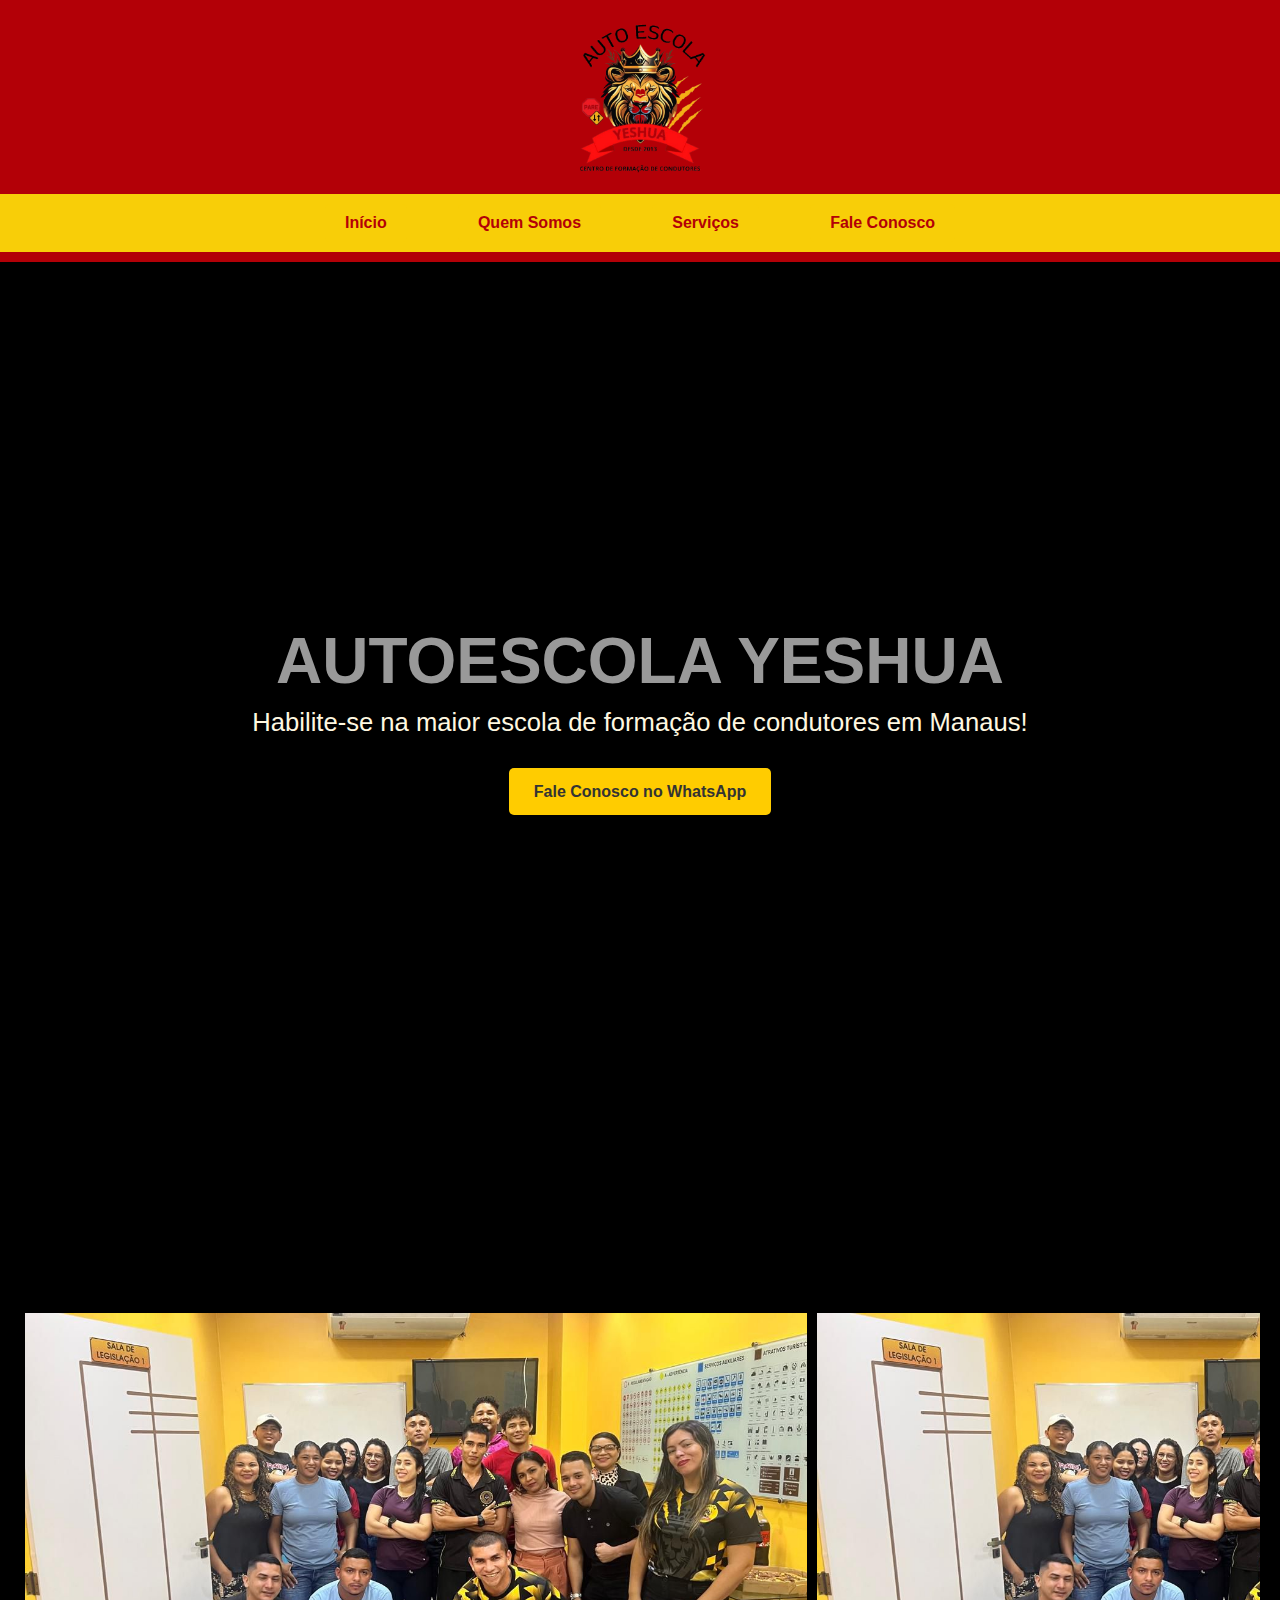
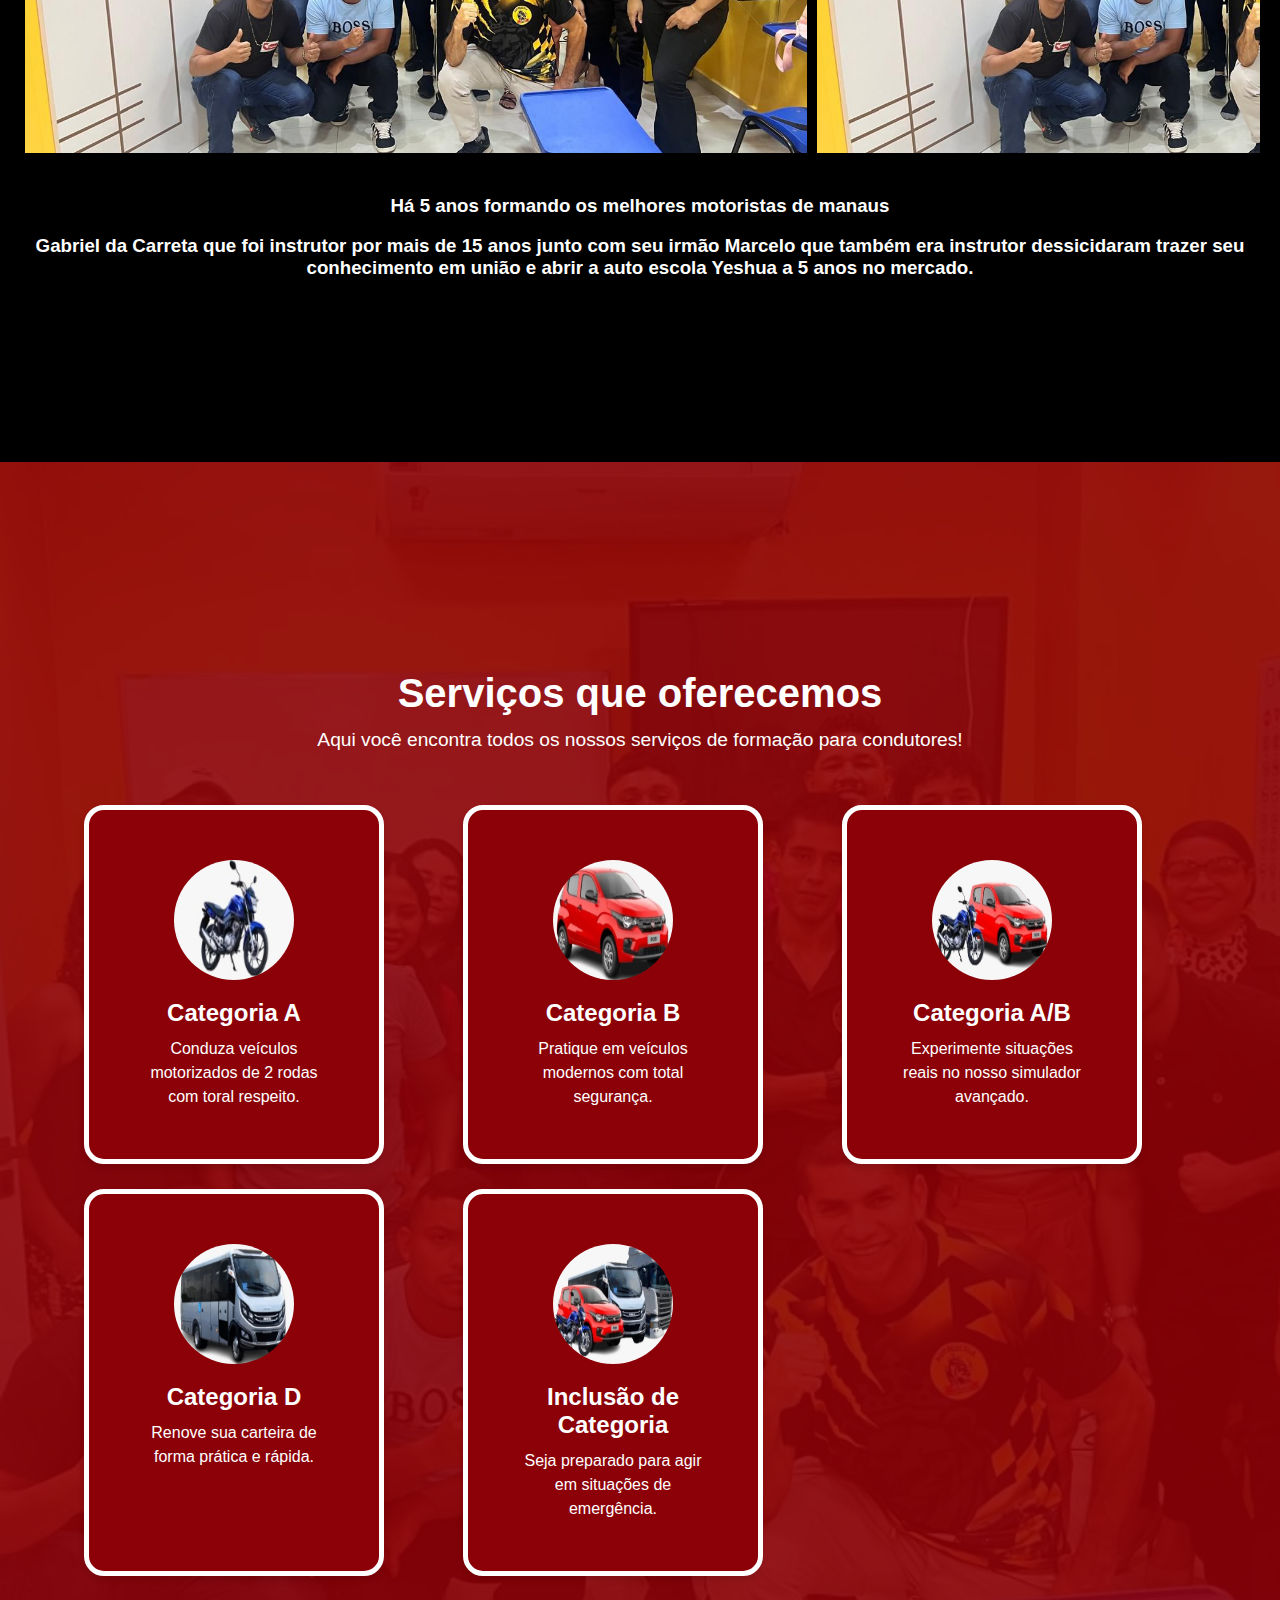
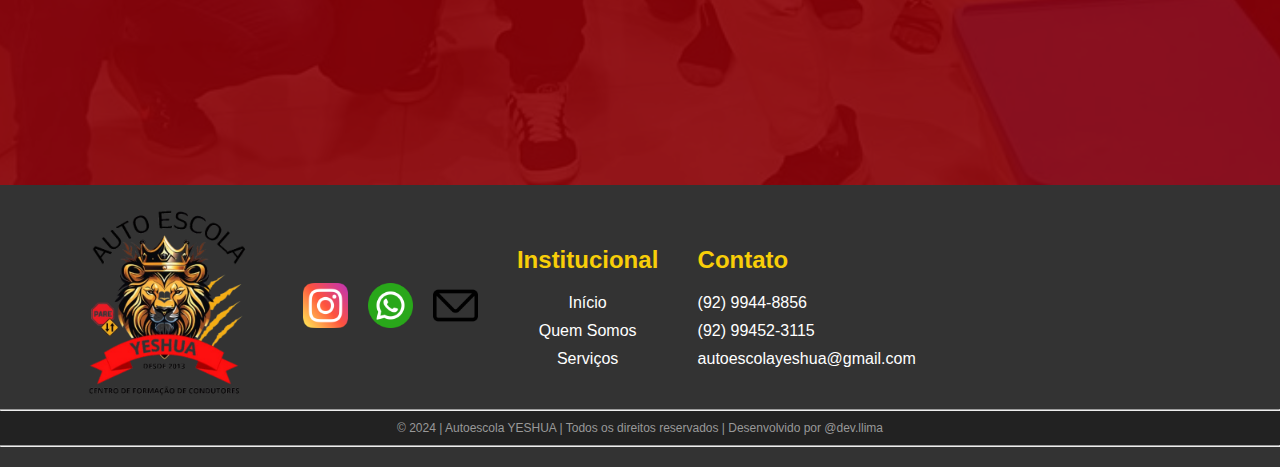
<file: index.html>
<!DOCTYPE html>
<html lang="pt-BR">
<head>
    <meta charset="UTF-8">
    <meta name="viewport" content="width=device-width, initial-scale=1.0">
    <title>Auto Escola YESHUA</title>
    <link rel="stylesheet" href="style.css"> 
<body>

    <!-- Cabeçalho -->
    <header>
        <div class="logo-container">
            <img src="img_logo/img_folderoficial.png" alt="Logo da Auto Escola YESHUA" class="logo">
        </div>
    
        <div class="nav-container">
            <a href="#inicio" class="nav-button">Início</a>
            <a href="#quemsomos" class="nav-button">Quem Somos</a>
            <a href="#servicos" class="nav-button">Serviços</a>
            <a href="https://api.whatsapp.com/send?phone=5592991819553" class="nav-button">Fale Conosco</a>
        </div>
    </header>

    <!-- Seção Início -->
    <section id="inicio" class="content-section inicio">
        <div class="inicio-content">
            <h1>AUTOESCOLA YESHUA</h1>
            <p>Habilite-se na maior escola de formação de condutores em Manaus!</p>
            <br>
            <br>
            <a href="https://api.whatsapp.com/send?phone=5592991819553" class="cta-button">Fale Conosco no WhatsApp</a>
        </div>
    </section>

    <!-- Seção Quem Somos -->
    <section id="quemsomos" class="content-section quemsomos">
        <div class="quemsomos-content">
            <div class="image-slider">
                <!-- Imagens da galeria -->
                <img src="img_name/WhatsApp Image 2024-12-03 at 23.37.12 (2).jpeg" alt="Imagem 1">
                <img src="img_name/WhatsApp Image 2024-12-03 at 23.37.12 (2).jpeg" alt="Imagem 2">
                <img src="img_name/WhatsApp Image 2024-12-03 at 23.37.12 (2).jpeg" alt="Imagem 3">
                <img src="img_name/WhatsApp Image 2024-12-03 at 23.37.12 (2).jpeg" alt="Imagem 4">
                <img src="img_name/WhatsApp Image 2024-12-03 at 23.37.12 (2).jpeg" alt="Imagem 5">
                <img src="img_name/WhatsApp Image 2024-12-03 at 23.37.12 (2).jpeg" alt="Imagem 6">
                <img src="img_name/WhatsApp Image 2024-12-03 at 23.37.12 (2).jpeg" alt="Imagem 7">
                <img src="img_name/WhatsApp Image 2024-12-03 at 23.37.12 (2).jpeg" alt="Imagem 8">
                <img src="img_name/WhatsApp Image 2024-12-03 at 23.37.12 (2).jpeg" alt="Imagem 9">
                <img src="img_name/WhatsApp Image 2024-12-03 at 23.37.12 (2).jpeg" alt="Imagem 10">
                <img src="img_name/WhatsApp Image 2024-12-03 at 23.37.12 (2).jpeg" alt="Imagem 11">
            </div>
            <br>
            <h2>Há 5 anos formando os melhores motoristas de manaus</h2>
            <h3>Gabriel da Carreta que foi instrutor por mais de 15 anos junto com seu irmão Marcelo que também era instrutor dessicidaram trazer seu conhecimento em união e abrir a auto escola Yeshua a 5 anos no mercado.</h3>
            <br>
        </div>
    </section>
    <!-- Seção Serviços -->
<section id="servicos" class="content-section servicos">
    <div class="servicos-content">
        <h2>Serviços que oferecemos</h2>
        <p>Aqui você encontra todos os nossos serviços de formação para condutores!</p>
        
        <div class="folders">
            <!-- Folder 1 -->
            <div class="folder">
                <img src="img_folder/img_catgoria_A.jpeg" alt="Serviço 1">
                <h1>Categoria A</h1>
                <p>Conduza veículos motorizados de 2 rodas com toral respeito.</p>
            </div>

            <!-- Folder 2 -->
            <div class="folder">
                <img src="img_folder/img_categoria_B.jpeg" alt="Serviço 2">
                <h1>Categoria B</h1>
                <p>Pratique em veículos modernos com total segurança.</p>
            </div>

            <!-- Folder 3 -->
            <div class="folder">
                <img src="img_folder/img_categoria_AB.jpeg" alt="Serviço 3">
                <h1>Categoria A/B</h1>
                <p>Experimente situações reais no nosso simulador avançado.</p>
            </div>

            <!-- Folder 4 -->
            <div class="folder">
                <img src="img_folder/img_categoria_D.jpeg" alt="Serviço 4">
                <h1>Categoria D</h1>
                <p>Renove sua carteira de forma prática e rápida.</p>
            </div>

            <!-- Folder 5 -->
            <div class="folder">
                <img src="img_folder/img_inclusao.jpeg" alt="Serviço 5">
                <h1>Inclusão de Categoria</h1>
                <p>Seja preparado para agir em situações de emergência.</p>
            </div>
        </div>
    </div>
</section>


    <!-- Rodapé -->
<footer>
    <div class="footer-content">
        <!-- Logo no Rodapé -->
        <div class="footer-logo">
            <img src="img_logo/img_folderoficial.png" alt="Logo no Rodapé" class="footer-logo-img">
        </div>

        <!-- Links das Redes Sociais -->
        <div class="social-links">
            <a href="https://www.instagram.com/yeshuacnh?igsh=MTl0MTBpNjZsaHowbQ==" class="social-icon">
                <img src=".\img_footer/instagram.png" alt="Instagram">
            </a>
            <a href="https://api.whatsapp.com/send?phone=5592991819553" class="social-icon">
                <img src="img_footer/whatsapp.png" alt="Whatsapp">
            </a>
            <a href="mailto:autoescolayeshua@gmail.com" class="social-icon">
                <img src="img_footer/e-mail.png" alt="Email">
            </a>
        </div>

        <!-- Informações Institucionais -->
        <div class="institutional-info">
            <h3>Institucional</h3>
            <p>Início</p>
            <p>Quem Somos</p>
            <p>Serviços</p>
        </div>

        <!-- Informações de Contato -->
        <div class="contact-info">
            <h3>Contato</h3>
            <p>(92) 9944-8856</p>
            <p>(92) 99452-3115</p>
            <p>autoescolayeshua@gmail.com</p>
        </div>
    </div>
    <hr>
    <!-- Rodapé inferior -->
    <div class="footer-bottom">
        <p>&copy; 2024 | Autoescola YESHUA | Todos os direitos reservados | Desenvolvido por @dev.llima</p>
    </div>
    <hr>
</footer>

</body>
</html>
</file>
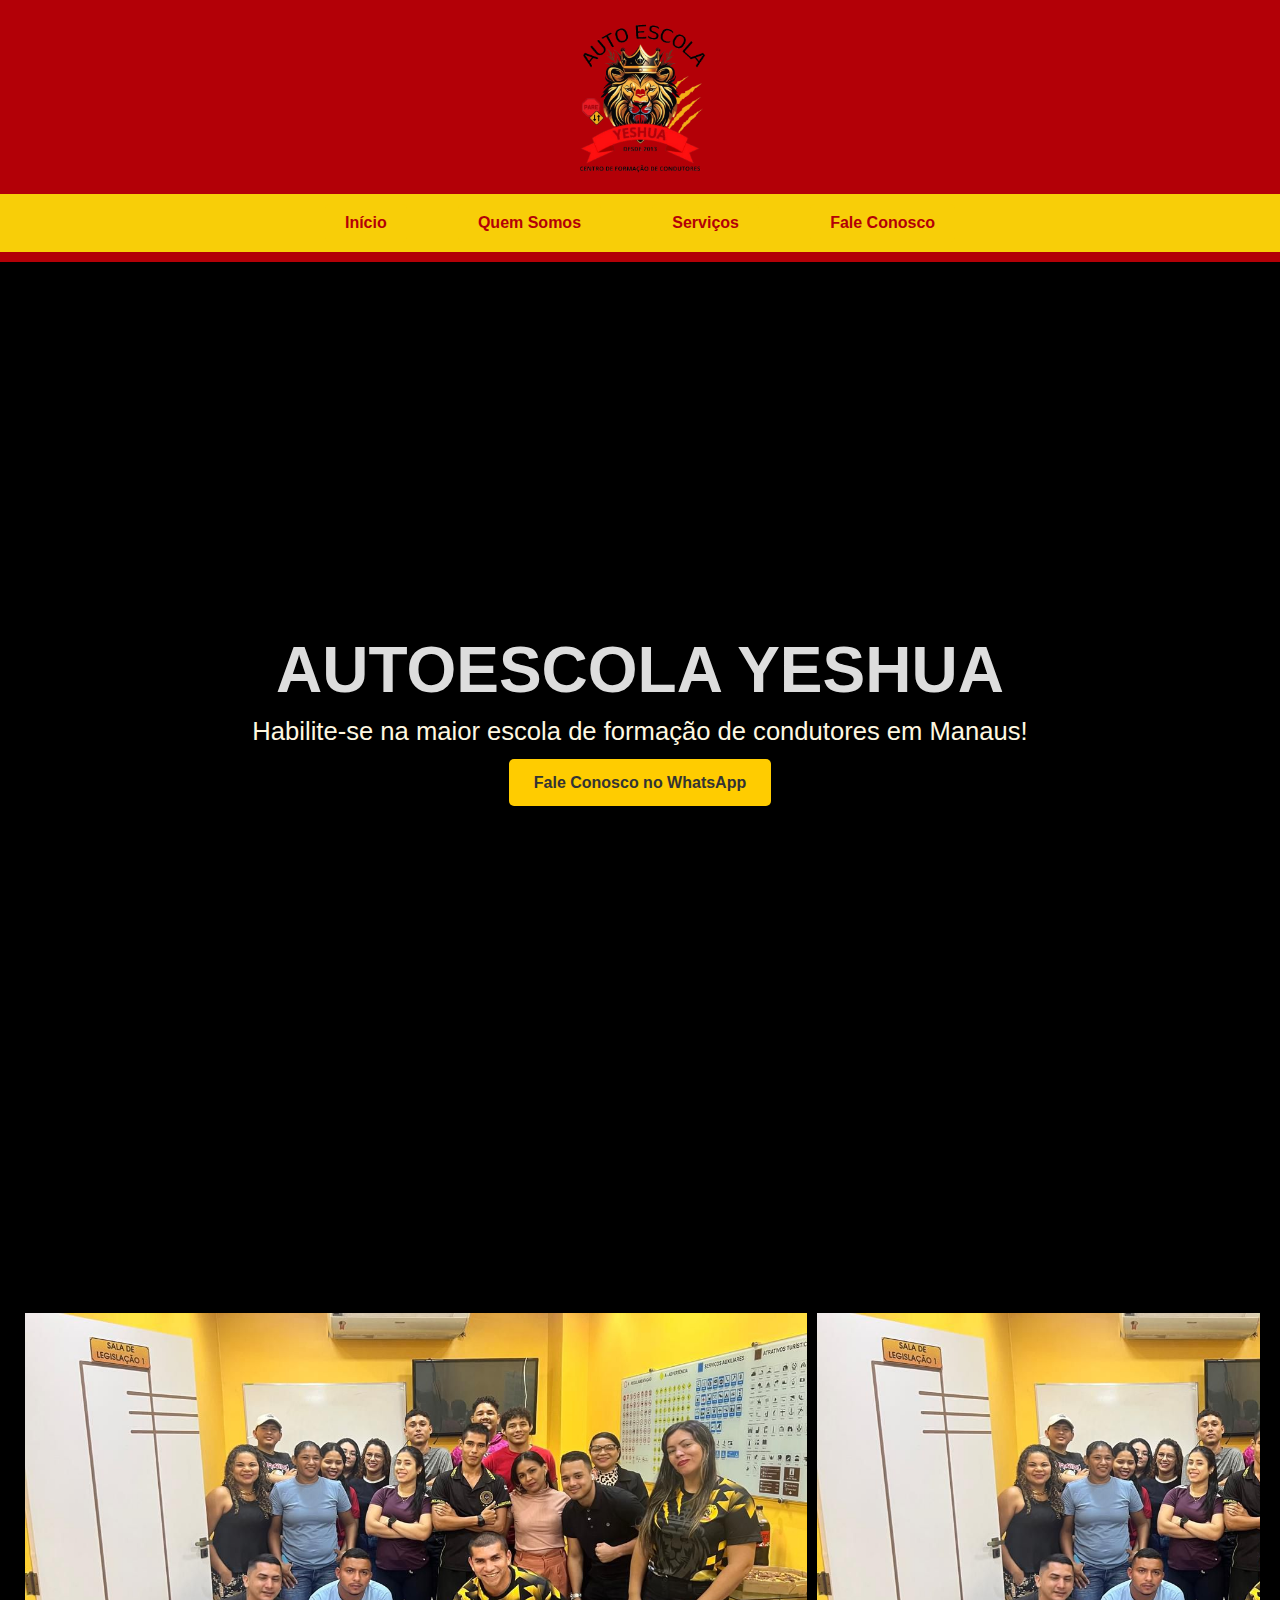
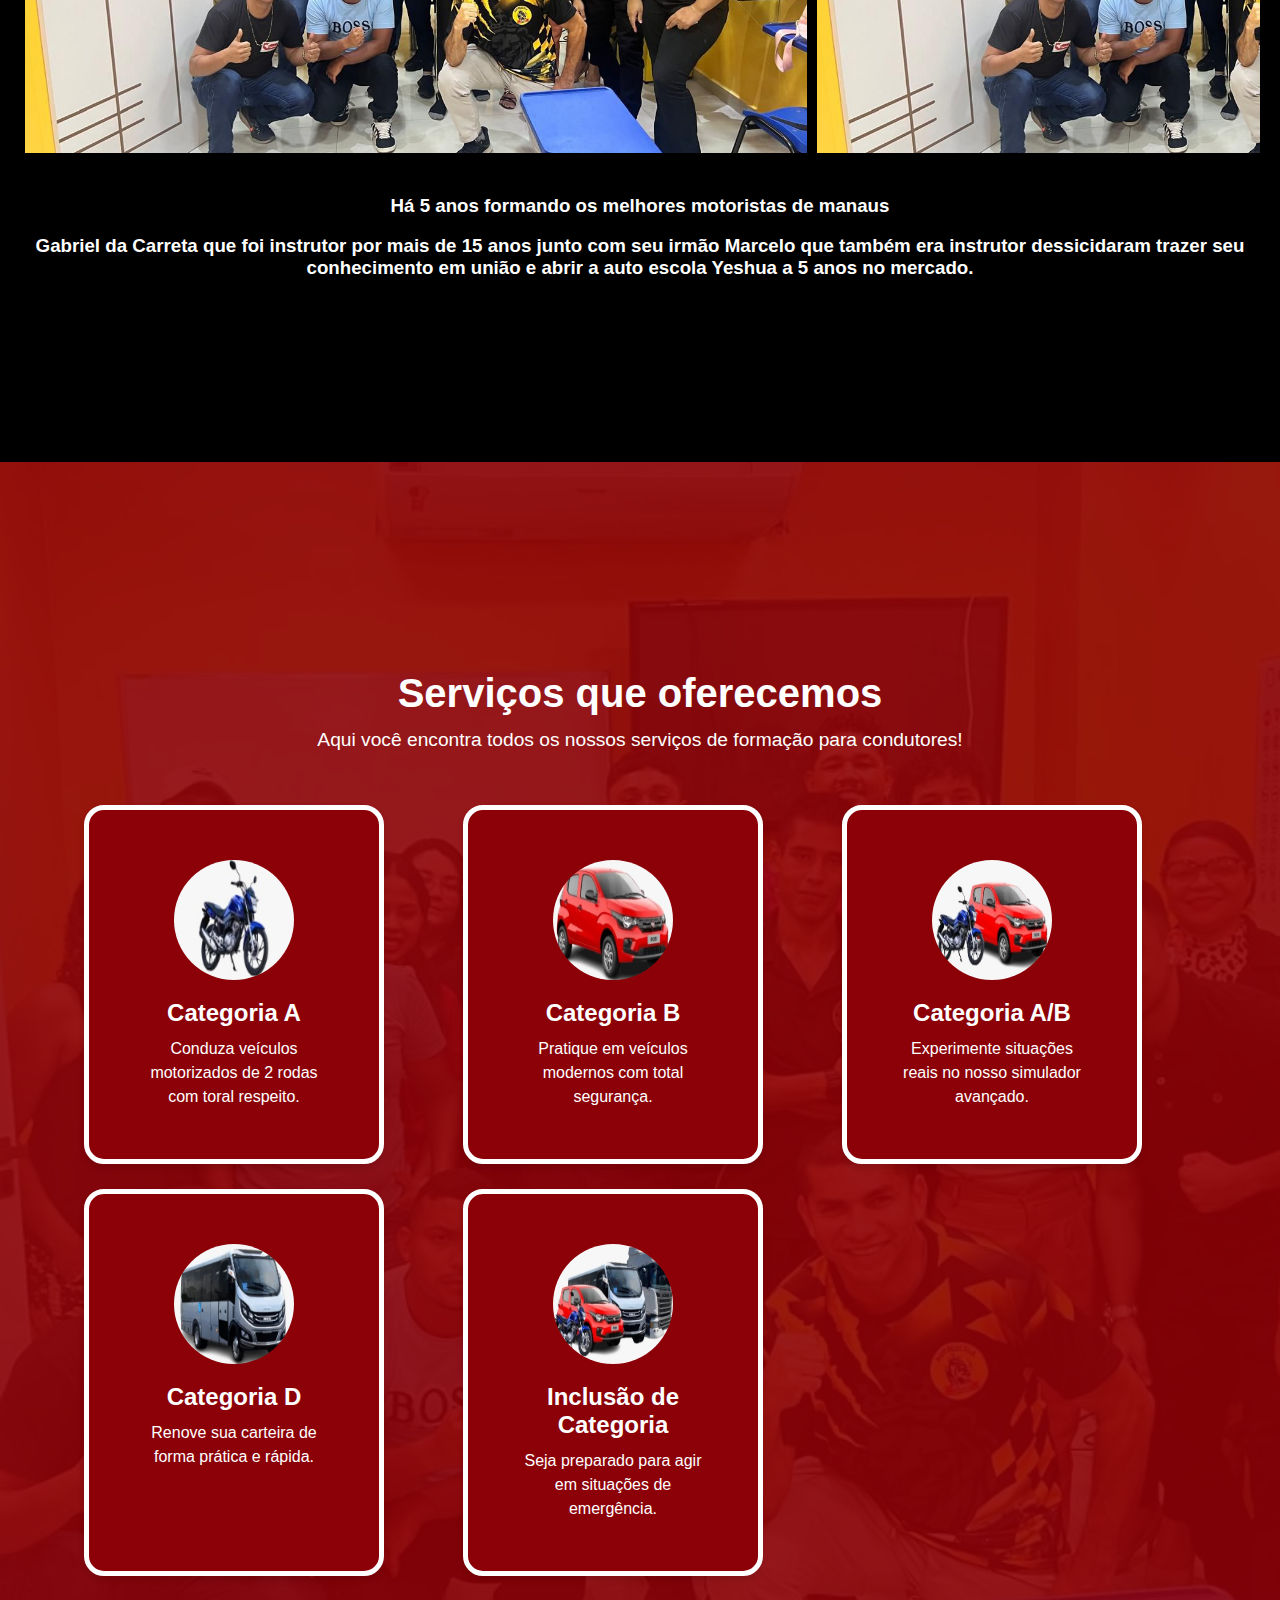
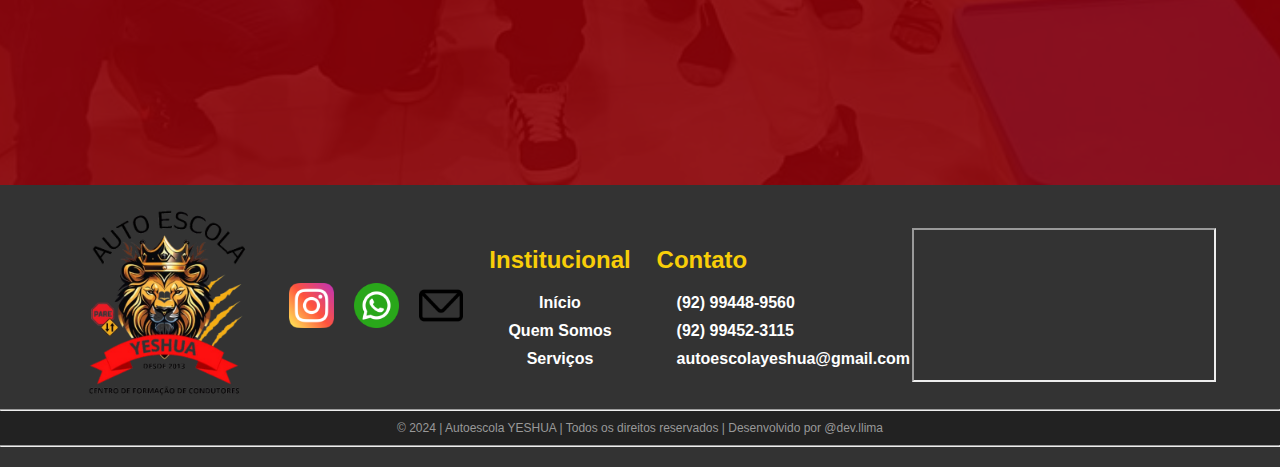
<file: AutoEscolaYeshua.html>
<!DOCTYPE html>
<html lang="pt-BR">
<head>
    <meta charset="UTF-8">
    <meta name="viewport" content="width=device-width, initial-scale=1.0">
    <meta http-equiv="Content-Security-Policy" content="default-src 'self'; frame-src https://www.google.com;">
    <title>Auto Escola YESHUA</title>
    <link rel="stylesheet" href="AutoEscolaYeshua.css"> 
<body>

    <!-- Cabeçalho -->
    <header>
        <div class="logo-container">
            <img src="img_logo/img_folderoficial.png" alt="Logo da Auto Escola YESHUA" class="logo">
        </div>
    
        <div class="nav-container">
            <a href="#inicio" class="nav-button">Início</a>
            <a href="#quemsomos" class="nav-button">Quem Somos</a>
            <a href="#servicos" class="nav-button">Serviços</a>
            <a href="https://api.whatsapp.com/send?phone=5592991819553" class="nav-button">Fale Conosco</a>
        </div>
    </header>

    <!-- Seção Início -->
    <section id="inicio" class="content-section inicio">
        <div class="inicio-content">
            <h1>AUTOESCOLA YESHUA</h1>
            <p>Habilite-se na maior escola de formação de condutores em Manaus!</p>
            <br>
            <a href="https://api.whatsapp.com/send?phone=5592991819553" class="cta-button">Fale Conosco no WhatsApp</a>
        </div>
    </section>

    <!-- Seção Quem Somos -->
    <section id="quemsomos" class="content-section quemsomos">
        <div class="quemsomos-content">
            <div class="image-slider">
                <!-- Imagens da galeria -->
                <img src="img_name/WhatsApp Image 2024-12-03 at 23.37.12 (2).jpeg" alt="Imagem da Auto Escola Yeshua 1">
                <img src="img_name/WhatsApp Image 2024-12-03 at 23.37.12 (2).jpeg" alt="Imagem da Auto Escola Yeshua 2">
                <img src="img_name/WhatsApp Image 2024-12-03 at 23.37.12 (2).jpeg" alt="Imagem da Auto Escola Yeshua 3">
                <img src="img_name/WhatsApp Image 2024-12-03 at 23.37.12 (2).jpeg" alt="Imagem da Auto Escola Yeshua 4">
                <img src="img_name/WhatsApp Image 2024-12-03 at 23.37.12 (2).jpeg" alt="Imagem da Auto Escola Yeshua 5">
                <img src="img_name/WhatsApp Image 2024-12-03 at 23.37.12 (2).jpeg" alt="Imagem da Auto Escola Yeshua 6">
                <img src="img_name/WhatsApp Image 2024-12-03 at 23.37.12 (2).jpeg" alt="Imagem da Auto Escola Yeshua 7">
                <img src="img_name/WhatsApp Image 2024-12-03 at 23.37.12 (2).jpeg" alt="Imagem da Auto Escola Yeshua 8">
                <img src="img_name/WhatsApp Image 2024-12-03 at 23.37.12 (2).jpeg" alt="Imagem da Auto Escola Yeshua 9">
                <img src="img_name/WhatsApp Image 2024-12-03 at 23.37.12 (2).jpeg" alt="Imagem da Auto Escola Yeshua 10">
                <img src="img_name/WhatsApp Image 2024-12-03 at 23.37.12 (2).jpeg" alt="Imagem da Auto Escola Yeshua 11">
            </div>
            <br>
            <h2>Há 5 anos formando os melhores motoristas de manaus</h2>
            <h3>Gabriel da Carreta que foi instrutor por mais de 15 anos junto com seu irmão Marcelo que também era instrutor dessicidaram trazer seu conhecimento em união e abrir a auto escola Yeshua a 5 anos no mercado.</h3>
            <br>
        </div>
    </section>
    <!-- Seção Serviços -->
<section id="servicos" class="content-section servicos">
    <div class="servicos-content">
        <h2>Serviços que oferecemos</h2>
        <p>Aqui você encontra todos os nossos serviços de formação para condutores!</p>
        
        <div class="folders">
            <!-- Folder 1 -->
            <div class="folder">
                <img src="img_folder/img_catgoria_A.jpeg" alt="Serviço 1">
                <h1>Categoria A</h1>
                <p>Conduza veículos motorizados de 2 rodas com toral respeito.</p>
            </div>

            <!-- Folder 2 -->
            <div class="folder">
                <img src="img_folder/img_categoria_B.jpeg" alt="Serviço 2">
                <h1>Categoria B</h1>
                <p>Pratique em veículos modernos com total segurança.</p>
            </div>

            <!-- Folder 3 -->
            <div class="folder">
                <img src="img_folder/img_categoria_AB.jpeg" alt="Serviço 3">
                <h1>Categoria A/B</h1>
                <p>Experimente situações reais no nosso simulador avançado.</p>
            </div>

            <!-- Folder 4 -->
            <div class="folder">
                <img src="img_folder/img_categoria_D.jpeg" alt="Serviço 4">
                <h1>Categoria D</h1>
                <p>Renove sua carteira de forma prática e rápida.</p>
            </div>

            <!-- Folder 5 -->
            <div class="folder">
                <img src="img_folder/img_inclusao.jpeg" alt="Serviço 5">
                <h1>Inclusão de Categoria</h1>
                <p>Seja preparado para agir em situações de emergência.</p>
            </div>
        </div>
    </div>
</section>


    <!-- Rodapé -->
<footer>
    <div class="footer-content">
        <!-- Logo no Rodapé -->
        <div class="footer-logo">
            <img src="img_logo/img_folderoficial.png" alt="Logo no Rodapé" class="footer-logo-img">
        </div>

        <!-- Links das Redes Sociais -->
        <div class="social-links">
            <a href="https://www.instagram.com/yeshuacnh?igsh=MTl0MTBpNjZsaHowbQ==" class="social-icon">
                <img src=".\img_footer/instagram.png" alt="Instagram">
            </a>
            <a href="https://api.whatsapp.com/send?phone=5592991819553" class="social-icon">
                <img src="img_footer/whatsapp.png" alt="Whatsapp">
            </a>
            <a href="mailto:autoescolayeshua@gmail.com" class="social-icon">
                <img src="img_footer/e-mail.png" alt="Email">
            </a>
        </div>

        <!-- Informações Institucionais -->
        <div class="institutional-info">
            <h3>Institucional</h3>
              <p> <a href="#inicio" class="nav-footer">Início</a></p> 
               <p><a href="#quemsomos" class="nav-footer">Quem Somos</a></p> 
               <p> <a href="#servicos" class="nav-footer">Serviços</a></p>
        </div>

        <!-- Informações de Contato -->
        <div class="contact-info">
            <h3>Contato</h3>
                <p><a href="#inicio" class="nav-footer">(92) 99448-9560</a></p> 
               <p><a href="#quemsomos" class="nav-footer">(92) 99452-3115</a></p> 
               <p> <a href="#servicos" class="nav-footer">autoescolayeshua@gmail.com</a></p>
        </div>
        <div class="map-container">
            <iframe src="https://www.google.com/maps/place/Auto+Escola+Yeshua/@-3.0044734,-59.9939958,1135m/data=!3m2!1e3!4b1!4m6!3m5!1s0x926c19149b869a09:0xe652c27e5fa840e1!8m2!3d-3.0044788!4d-59.9914209!16s%2Fg%2F11rstqqx4w?hl=pt-BR&entry=ttu&g_ep=EgoyMDI0MTIwOC4wIKXMDSoASAFQAw%3D%3D" allowfullscreen="" loading="lazy" referrerpolicy="no-referrer-when-downgrade"></iframe>
    </div>
    </div>
    <hr>
    <!-- Rodapé inferior -->
    <div class="footer-bottom">
        <p>&copy; 2024 | Autoescola YESHUA | Todos os direitos reservados | Desenvolvido por @dev.llima</p>
    </div>
    <hr>
    <script src="AutoEscolaYeshua.js"></script>
</footer>
</body>
</html>
</file>
<file: style.css>
/* Resetando margens e padding */
* {
    margin: 0;
    padding: 0;
    box-sizing: border-box;
}

/* Configurações gerais */
body {
    background-color: #f4f4f4;
    font-family: 'Poppins', Arial, sans-serif;
    width: 100%;
    max-width: 100%;
    overflow-x: hidden;
}

/* Cabeçalho */
header {

    background-color: #b30007;
    display: flex;
    flex-direction: column;
    align-items: center;
    padding: 10px 0;
}

.logo-container {
    padding: 10px 0;
    width: 100%;
    text-align: center;
}

.logo {
    width: 25vw;
    max-width: 160px;
    height: auto;
}

.nav-container {
    background-color: #f8ce08;
    width: 100%;
    display: flex;
    justify-content: center;
    align-items: center;
    padding: 10px 0;
}

.nav-button {
    margin: 0 2vw;
    padding: 10px 20px;
    background-color: #f8ce08;
    color: #b30007;
    text-decoration: none;
    font-weight: bold;
    border-radius: 5px;
    transition: all 0.3s ease;
}

.nav-button:hover {
    background-color: #FF6F00;
    color: #fff;
}

.nav-button:active {
    transform: scale(0.98);
}

/* Seção Início */
.inicio {
    height: 100vh;
    display: flex;
    justify-content: center;
    align-items: center;
    background-color: #000;
    text-align: center;
    
}

.inicio h1 {
    font-size: 5vw;
    font-weight: bold;
    color: #999;
}

.inicio p {
    font-size: 2vw;
    margin: 10px 0;
    color: #FFF8E1;
}

.cta-button {
    padding: 15px 25px;
    background-color: #FFCC00;
    color: #333;
    text-decoration: none;
    font-weight: bold;
    border-radius: 5px;
    transition: all 0.3s ease;
}

.cta-button:hover {
    background-color: #FF6F00;
    color: #fff;
}

.cta-button:active {
    transform: scale(0.98);
}

/* Seção Quem Somos */
.quemsomos {
    height: 100vh;
    display: flex;
    justify-content: center;
    align-items: center;
    background-color: #000;
    text-align: center;
    padding: 20px;
}

.image-slider {
    width: 100%;
    height: 50vh;
    display: flex;
    overflow: hidden;
}

.image-slider img {
    width: 100%;
    height: 100%;
    object-fit: cover;
    animation: slide 14s infinite;
    padding: 5px;
}

@keyframes slide {
    0% {
        transform: translateX(0);
    }
    14.28% {
        transform: translateX(-100%);
    }
    28.56% {
        transform: translateX(-200%);
    }
    42.84% {
        transform: translateX(-300%);
    }
    57.12% {
        transform: translateX(-400%);
    }
    71.4% {
        transform: translateX(-500%);
    }
    85.68% {
        transform: translateX(-600%);
    }
    100% {
        transform: translateX(-700%);
    }
}

.quemsomos h2 {
    display: block;
    font-size: 1.17em;
    margin-block-start: 1em;
    margin-block-end: 1em;
    margin-inline-start: 0px;
    margin-inline-end: 0px;
    font-weight: bold;
    unicode-bidi: isolate;
    color: #fff;
}
.quemsomos h3 {
    display: block;
    font-size: 1.17em;
    margin-block-start: 1em;
    margin-block-end: 1em;
    margin-inline-start: 0px;
    margin-inline-end: 0px;
    font-weight: bold;
    unicode-bidi: isolate;
    color: #fff;
}


/* Seção Serviços */
.servicos {
    position: relative;
    width: 100%; /* Ocupa toda a largura da tela */
    height: auto; /* Ajusta a altura automaticamente */
    min-height: 1323.33px; /* Altura mínima para desktops */
    display: flex;
    justify-content: center;
    align-items: center;
    background: url('img_name/WhatsApp\ Image\ 2024-12-03\ at\ 23.37.12\ \(2\).jpeg') no-repeat center center; /* Fundo com imagem */
    background-size: cover; /* Imagem cobre toda a área */
}

.servicos::before {
    content: '';
    position: absolute;
    top: 0;
    left: 0;
    width: 100%;
    height: 100%;
    background-color:rgb(140, 1, 7); /* Sobreposição vermelha com opacidade */
    opacity: 0.9;
    z-index: 1; /* Camada abaixo do texto */
}

.servicos-content {
    position: relative;
    z-index: 2; /* Texto acima do fundo */
    width: 90%; /* Espaço para margens laterais */
    max-width: 1348px; /* Largura máxima ideal para desktops */
    text-align: center;
    color: white; /* Texto branco */
    padding: 20px;
}

.servicos h2 {
    font-size: 2.5em;
    margin-bottom: 10px;
}

.servicos p {
    font-size: 1.2em;
    line-height: 1.5;
}

/* Responsividade para telas menores (celulares e tablets) */
@media (max-width: 768px) {
    .servicos {
        min-height: auto; /* Remove altura fixa em dispositivos menores */
        height: 100vh; /* Adapta para a altura da tela */
    }

    .servicos-content {
        width: 95%; /* Usa mais largura em telas pequenas */
        padding: 15px;
    }

    .servicos h2 {
        font-size: 2em; /* Tamanho menor para títulos */
    }

    .servicos p {
        font-size: 1em; /* Texto menor para melhor encaixe */
    }
}


.folders {
    display: grid; /* Usa um layout em grid */
    grid-template-columns: repeat(3, 1fr); /* Cria 3 colunas */
    gap: 25px; /* Espaçamento entre os serviços */
    justify-content: center; /* Centraliza o grid no centro da página */
    margin-top: 50px;
}

.folder {
    background-color: rgb(140, 1, 7) ;
    border: 5px solid #ddd;
    border-radius: 20px;
    box-shadow: 0 4px 6px rgba(0, 0, 0, 0.1);
    width: 300px;
    border-color: #fff;
    text-align: center;
    padding: 50px;
    transition: all 0.3s ease;
    cursor: pointer;
}



.folder img {
    width: 120px;
    height: 120px;
    margin-bottom: 15px;
    border-radius: 50%;
    object-fit: cover;

}

.folder h1 {
    font-size: 1.5em;
    color: #fff;
    margin-bottom: 10px;
}

.folder p {
    font-size: 1em;
    color: #fff;
}

.folder:hover {
    transform: translateY(-5px);
    box-shadow: 0 6px 12px rgba(0, 0, 0, 0.2);
    background-color: #000;
    color: #fff;
}
@media (max-width: 768px) {
    .folders {
        grid-template-columns: repeat(2, 1fr); /* Mostra 2 colunas em telas menores */
        gap: 20px;
    }

    .folder {
        width: 100%; /* Ajusta a largura para ocupar a tela disponível */
        height: auto; /* Ajusta a altura automaticamente */
    }
}


/* Rodapé */
footer {
    background-color: #333;
    color: white;
    padding: 20px 0;
}

.footer-content {
    display: flex;
    justify-content: space-between;
    align-items: center;
    width: 90%;
    margin: 0 auto;
    flex-wrap: wrap;
    gap: 20px;
}

.footer-logo-img {
    width: 50vw;
    max-width: 200px;
    height: auto;
}

.social-links {
    display: flex;
    gap: 20px;
}

.social-icon img {
    width: 3.5vw;
    height: auto;
    transition: all 0.3s ease;
}

.social-icon img:hover {
    transform: scale(1.2);
}

.contact-info {
    display: flex;
    flex-direction: column;
    gap: 10px;
    width: 45%;
}

.contact-info h3 {
    font-size: 1.5em; /* Tamanho do título */
    font-weight: bold; /* Deixa o título em negrito */
    color: #f8ce08; /* Cor amarela */
    margin-bottom: 10px; /* Espaçamento inferior para o título */
}

.institutional-info {
    display: flex;
    flex-direction: column;
    align-items: center; /* Centraliza os itens horizontalmente */
    text-align: center; /* Centraliza o texto dentro de cada elemento */
    gap: 10px; /* Espaçamento entre o título e os parágrafos */
}

.institutional-info h3 {
    font-size: 1.5em; /* Tamanho do título */
    font-weight: bold; /* Deixa o título em negrito */
    color: #f8ce08; /* Cor amarela */
    margin-bottom: 10px; /* Espaçamento inferior para o título */
}

.institutional-info p {
    font-size: 1em; /* Tamanho padrão para os parágrafos */
    color: #fff; /* Cor branca */
    margin: 0; /* Remove margens padrão dos parágrafos */
}

.footer-bottom {
    text-align: center;
    background-color: #222;
    padding: 10px 0;
    font-size: 12px;
}

.footer-bottom p {
    color: #999;
}

.footer-bottom p a {
    color: #FFCC00;
    text-decoration: none;
    transition: all 0.3s ease;
}

.footer-bottom p a:hover {
    color: #FF6F00;
    text-decoration: underline;
}

/* Responsividade para telas menores */
@media (max-width: 768px) {
    .nav-container {
        flex-direction: column;
        align-items: center;
    }

    .nav-button {
        margin: 5px 0;
    }

    .logo {
        width: 50vw;
        max-width: 160px;
    }

    .inicio h1, .inicio p {
        font-size: 5vw;
    }

    .quemsomos h1 {
        font-size: 6vw;
    }

    .image-slider img {
        height: 60vh;
    }

    .footer-content {
        flex-direction: column;
        text-align: center;
    }

    .social-icon img {
        width: 8vw;
    }

    .institutional-info, .contact-info {
        width: 100%;
    }
}
</file>
<file: AutoEscolaYeshua.css>
/* Resetando margens e padding */
* {
    margin: 0;
    padding: 0;
    box-sizing: border-box;
}

/* Configurações gerais */
body {
    background-color: #f4f4f4;
    font-family: 'Poppins', Arial, sans-serif;
    width: 100%;
    max-width: 100%;
    overflow-x: hidden;
}

/* Cabeçalho */
header {

    background-color: #b30007;
    display: flex;
    flex-direction: column;
    align-items: center;
    padding: 10px 0;
}

.logo-container {
    padding: 10px 0;
    width: 100%;
    text-align: center;
}

.logo {
    width: 25vw;
    max-width: 160px;
    height: auto;
}

.nav-container {
    background-color: #f8ce08;
    width: 100%;
    display: flex;
    justify-content: center;
    align-items: center;
    padding: 10px 0;
}

.nav-button {
    margin: 0 2vw;
    padding: 10px 20px;
    background-color: #f8ce08;
    color: #b30007;
    text-decoration: none;
    font-weight: bold;
    border-radius: 5px;
    transition: all 0.3s ease;
}

.nav-button:hover {
    background-color: #FF6F00;
    color: #fff;
}

.nav-button:active {
    transform: scale(0.98);
}

/* Seção Início */
.inicio {
    height: 100vh;
    display: flex;
    justify-content: center;
    align-items: center;
    background-color: #000;
    text-align: center;
    
}

.inicio h1 {
    font-size: 5vw;
    font-weight: bold;
    color: #ddd;
}

.inicio p {
    font-size: 2vw;
    margin: 10px 0;
    color: #FFF8E1;
}

.cta-button {
    padding: 15px 25px;
    background-color: #FFCC00;
    color: #333;
    text-decoration: none;
    font-weight: bold;
    border-radius: 5px;
    transition: all 0.3s ease;
}

.cta-button:hover {
    background-color: #FF6F00;
    color: #fff;
}

.cta-button:active {
    transform: scale(0.98);
}

/* Seção Quem Somos */
.quemsomos {
    height: 100vh;
    display: flex;
    justify-content: center;
    align-items: center;
    background-color: #000;
    text-align: center;
    padding: 20px;
}

.image-slider {
    width: 100%;
    height: 50vh;
    display: flex;
    overflow: hidden;
}

.image-slider img {
    width: 100%;
    height: 100%;
    object-fit: cover;
    animation: slide 14s infinite;
    padding: 5px;
}

@keyframes slide {
    0% {
        transform: translateX(0);
    }
    14.28% {
        transform: translateX(-100%);
    }
    28.56% {
        transform: translateX(-200%);
    }
    42.84% {
        transform: translateX(-300%);
    }
    57.12% {
        transform: translateX(-400%);
    }
    71.4% {
        transform: translateX(-500%);
    }
    85.68% {
        transform: translateX(-600%);
    }
    100% {
        transform: translateX(-700%);
    }
}

.quemsomos h2 {
    display: block;
    font-size: 1.17em;
    margin-block-start: 1em;
    margin-block-end: 1em;
    margin-inline-start: 0px;
    margin-inline-end: 0px;
    font-weight: bold;
    unicode-bidi: isolate;
    color: #fff;
}
.quemsomos h3 {
    display: block;
    font-size: 1.17em;
    margin-block-start: 1em;
    margin-block-end: 1em;
    margin-inline-start: 0px;
    margin-inline-end: 0px;
    font-weight: bold;
    unicode-bidi: isolate;
    color: #fff;
}


/* Seção Serviços */
.servicos {
    position: relative;
    width: 100%; /* Ocupa toda a largura da tela */
    height: auto; /* Ajusta a altura automaticamente */
    min-height: 1323.33px; /* Altura mínima para desktops */
    display: flex;
    justify-content: center;
    align-items: center;
    background: url('img_name/WhatsApp\ Image\ 2024-12-03\ at\ 23.37.12\ \(2\).jpeg') no-repeat center center; /* Fundo com imagem */
    background-size: cover; /* Imagem cobre toda a área */
}

.servicos::before {
    content: '';
    position: absolute;
    top: 0;
    left: 0;
    width: 100%;
    height: 100%;
    background-color:rgb(140, 1, 7); /* Sobreposição vermelha com opacidade */
    opacity: 0.9;
    z-index: 1; /* Camada abaixo do texto */
}

.servicos-content {
    position: relative;
    z-index: 2; /* Texto acima do fundo */
    width: 90%; /* Espaço para margens laterais */
    max-width: 1348px; /* Largura máxima ideal para desktops */
    text-align: center;
    color: white; /* Texto branco */
    padding: 20px;
}

.servicos h2 {
    font-size: 2.5em;
    margin-bottom: 10px;
}

.servicos p {
    font-size: 1.2em;
    line-height: 1.5;
}

/* Responsividade para telas menores (celulares e tablets) */
@media (max-width: 768px) {
    .servicos {
        min-height: auto; /* Remove altura fixa em dispositivos menores */
        height: 100vh; /* Adapta para a altura da tela */
    }

    .servicos-content {
        width: 95%; /* Usa mais largura em telas pequenas */
        padding: 15px;
    }

    .servicos h2 {
        font-size: 2em; /* Tamanho menor para títulos */
    }

    .servicos p {
        font-size: 1em; /* Texto menor para melhor encaixe */
    }
}


.folders {
    display: grid; /* Usa um layout em grid */
    grid-template-columns: repeat(3, 1fr); /* Cria 3 colunas */
    gap: 25px; /* Espaçamento entre os serviços */
    justify-content: center; /* Centraliza o grid no centro da página */
    margin-top: 50px;
}

.folder {
    background-color: rgb(140, 1, 7) ;
    border: 5px solid #ddd;
    border-radius: 20px;
    box-shadow: 0 4px 6px rgba(0, 0, 0, 0.1);
    width: 300px;
    border-color: #fff;
    text-align: center;
    padding: 50px;
    transition: all 0.3s ease;
    cursor: pointer;
}



.folder img {
    width: 120px;
    height: 120px;
    margin-bottom: 15px;
    border-radius: 50%;
    object-fit: cover;

}

.folder h1 {
    font-size: 1.5em;
    color: #fff;
    margin-bottom: 10px;
}

.folder p {
    font-size: 1em;
    color: #fff;
}

.folder:hover {
    transform: translateY(-5px);
    box-shadow: 0 6px 12px rgba(0, 0, 0, 0.2);
    background-color: #000;
    color: #fff;
}
@media (max-width: 768px) {
    .folders {
        grid-template-columns: repeat(2, 1fr); /* Mostra 2 colunas em telas menores */
        gap: 20px;
    }

    .folder {
        width: 100%; /* Ajusta a largura para ocupar a tela disponível */
        height: auto; /* Ajusta a altura automaticamente */
    }
}

/* Rodapé */
footer {
    background-color: #333;
    color: white;
    padding: 20px 0;
}

.footer-content {
    display: flex;
    justify-content: space-between;
    align-items: center;
    width: 90%;
    margin: 0 auto;
    flex-wrap: wrap;
    gap: 20px;
}

.footer-logo-img {
    width: 50vw;
    max-width: 200px;
    height: auto;
}

.social-links {
    display: flex;
    gap: 20px;
}

.social-icon img {
    width: 3.5vw;
    height: auto;
    transition: all 0.3s ease;
}

.social-icon img:hover {
    transform: scale(1.2);
}

.contact-info {
    display: flex;
    flex-direction: column;
    gap: 10px;
    width: 20%;
}

.contact-info h3 {
    font-size: 1.5em; /* Tamanho do título */
    font-weight: bold; /* Deixa o título em negrito */
    color: #f8ce08; /* Cor amarela */
    margin-bottom: 10px; /* Espaçamento inferior para o título */
}

.institutional-info {
    display: flex;
    flex-direction: column;
    align-items: center; /* Centraliza os itens horizontalmente */
    text-align: center; /* Centraliza o texto dentro de cada elemento */
    gap: 10px; /* Espaçamento entre o título e os parágrafos */
}

.institutional-info h3 {
    font-size: 1.5em; /* Tamanho do título */
    font-weight: bold; /* Deixa o título em negrito */
    color: #f8ce08; /* Cor amarela */
    margin-bottom: 10px; /* Espaçamento inferior para o título */
}

.institutional-info p {
    font-size: 1em; /* Tamanho padrão para os parágrafos */
    color: #fff; /* Cor branca */
    margin: 0; /* Remove margens padrão dos parágrafos */
}

.footer-bottom {
    text-align: center;
    background-color: #222;
    padding: 10px 0;
    font-size: 12px;
}

.footer-bottom p {
    color: #999;
}

.footer-bottom p a {
    color: #FFCC00;
    text-decoration: none;
    transition: all 0.3s ease;
}

.footer-bottom p a:hover {
    color: #FF6F00;
    text-decoration: underline;
}
.nav-footer {
    margin: 0 2vw;
    padding: 10px 20px;
    text-decoration: none;
    font-weight: bold;
    border-radius: 5px;
    transition: all 0.3s ease;
    font-size: 1em;
    color: #fff;
    margin: 0; 
}

    /* Estilo do Rodapé */
    footer {
        position: relative; /* Necessário para posicionamento absoluto do mapa */
        }

/* Container do Mapa */
.footer .map-container {
    position: absolute;
    height: 100%;
    width: 20%;
    padding: 0px;
    border-width: 0px;
    margin: 10px;
    left: 150px;
    top: 0px;
    touch-action: pan-x pan-y;
}

/* Iframe do Mapa */
.footer .iframe {
    width: 100%; /* O iframe ocupa 100% da largura do container */
    height: 100%; /* O iframe ocupa 100% da altura do container */
    border: none; /* Remove bordas padrão do iframe */
}


/* Responsividade para telas menores */
@media (max-width: 768px) {
    .nav-container {
        flex-direction: column;
        align-items: center;
    }

    .nav-button {
        margin: 5px 0;
    }

    .logo {
        width: 50vw;
        max-width: 160px;
    }

    .inicio h1, .inicio p {
        font-size: 5vw;
    }

    .quemsomos h1 {
        font-size: 6vw;
    }

    .image-slider img {
        height: 60vh;
    }

    .footer-content {
        flex-direction: column;
        text-align: center;
    }

    .social-icon img {
        width: 8vw;
    }

    .institutional-info, .contact-info {
        width: 100%;
    }
    
    .footer-content {
        flex-direction: column; /* Empilha os elementos verticalmente */
        align-items: center; /* Centraliza o conteúdo */
        text-align: center;
    }

    .map-container {
        max-width: 100%; /* O mapa ocupa toda a largura */
        height: 300px; /* Ajusta a altura para dispositivos menores */
    }
}
</file>
